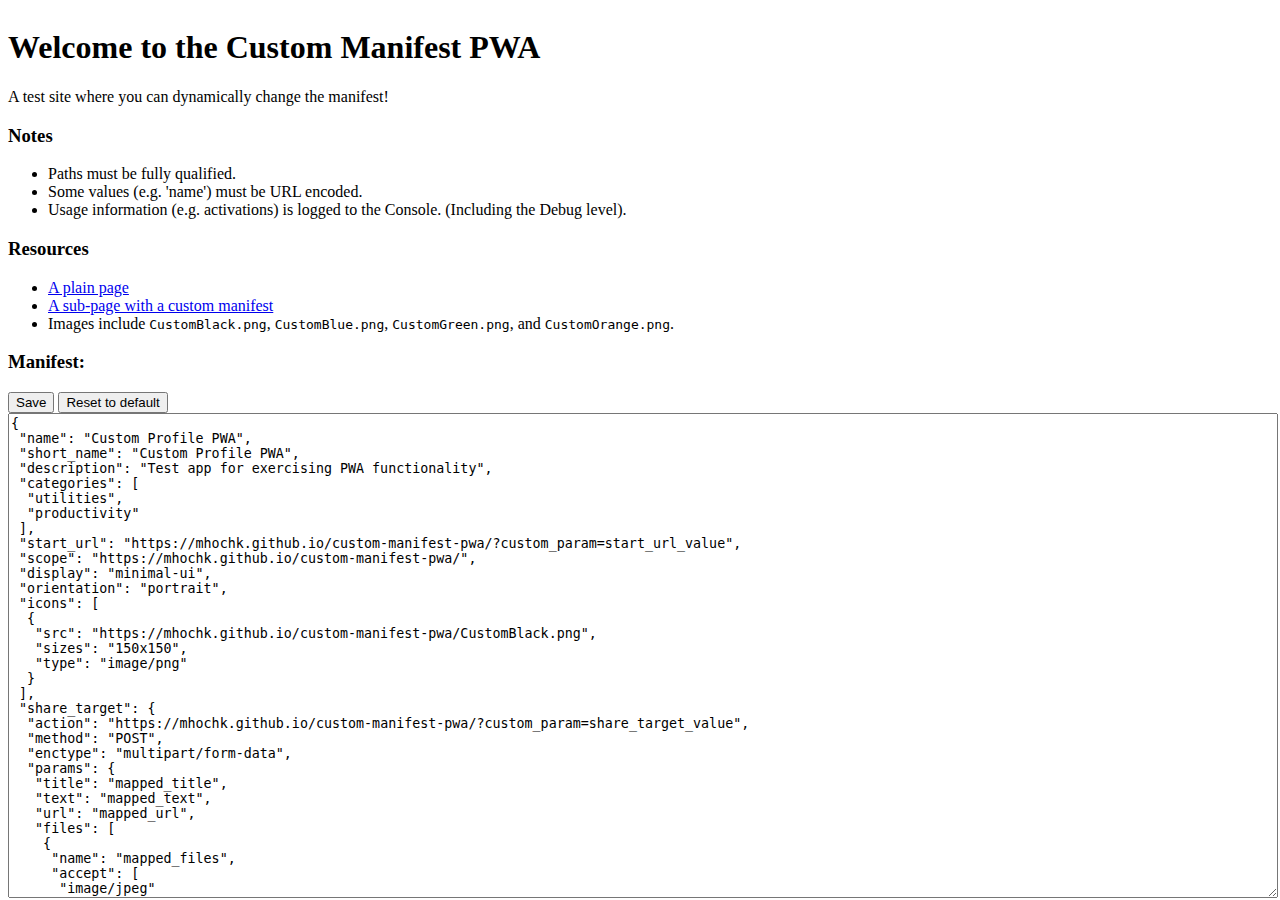
<file: index.html>
﻿<!DOCTYPE html>
<html>
<head>
    <title>Custom Manifest PWA</title>
    <meta name="manifest-storage-key" content="manifestText" />
    <link rel="icon" href="CustomBlack.png">
    <link rel="stylesheet" href="style.css">
    <script src="script.js"></script>
</head>
<body>
  <div>
      <h1>Welcome to the Custom Manifest PWA</h1>
      <p>
        A test site where you can dynamically change the manifest!
      </p>
      <h3>Notes</h3>
      <ul>
        <li>Paths must be fully qualified.</li>
        <li>Some values (e.g. 'name') must be URL encoded.</li>
        <li>Usage information (e.g. activations) is logged to the Console. (Including the Debug level).</li>
      </ul>
      <h3>Resources</h3>
      <ul>
        <li><a href="plain-page.html">A plain page</a></li>
        <li><a href="subpath/index.html">A sub-page with a custom manifest</a></li>
        <li>Images include <code>CustomBlack.png</code>, <code>CustomBlue.png</code>, <code>CustomGreen.png</code>, and <code>CustomOrange.png</code>.</li>
      </ul>
      <h3>Manifest:</h3>
      <div>
        <button id="update">Save</button>
        <button id="reset">Reset to default</button>
      </div>
  </div>
  <textarea id="manifestText"></textarea>
</body>

</html>
</file>
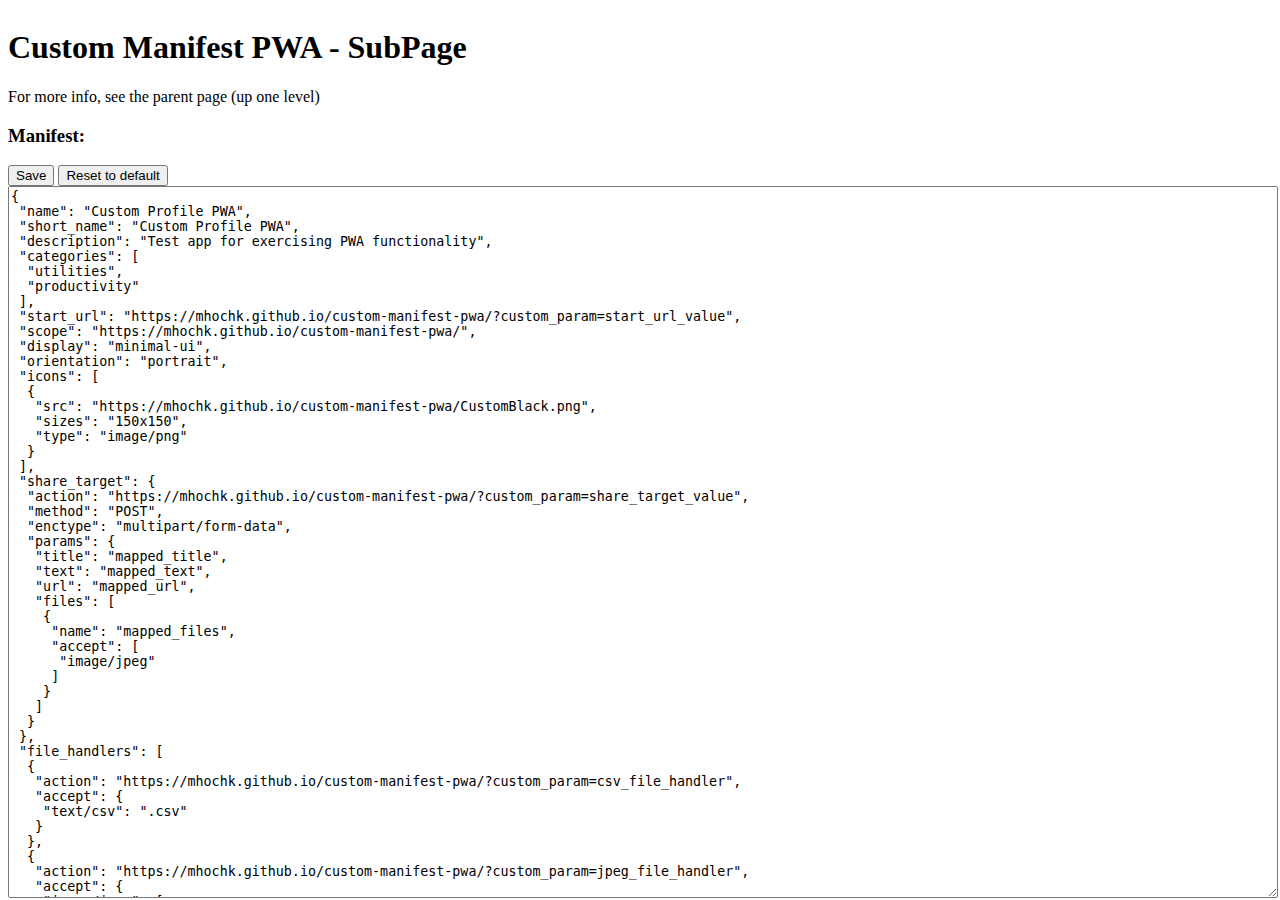
<file: subpath/index.html>
﻿<!DOCTYPE html>
<html>
<head>
    <title>Custom Manifest PWA - SubPage</title>
    <meta name="manifest-storage-key" content="subPageManifestText" />
    <link rel="icon" href="../CustomBlue.png">
    <link rel="stylesheet" href="../style.css">
    <script src="../script.js"></script>
</head>
<body>
  <div>
      <h1>Custom Manifest PWA - SubPage</h1>
      <p>
        For more info, see the parent page (up one level)
      </p>
      <h3>Manifest:</h3>
      <div>
        <button id="update">Save</button>
        <button id="reset">Reset to default</button>
      </div>
  </div>
  <textarea id="manifestText"></textarea>
</body>

</html>
</file>
<file: style.css>
html {
    height: 100%;
}

body {
    bottom: 0;
    display: grid;
    grid-template-rows: auto 1fr;
    left: 0;
    position: absolute;
    right: 0;
    top: 0;
}

body > div {
    grid-row: 1;
}

body > textarea {
    grid-row: 2;
    height: 100%;
    width: 100%;
}
</file>
